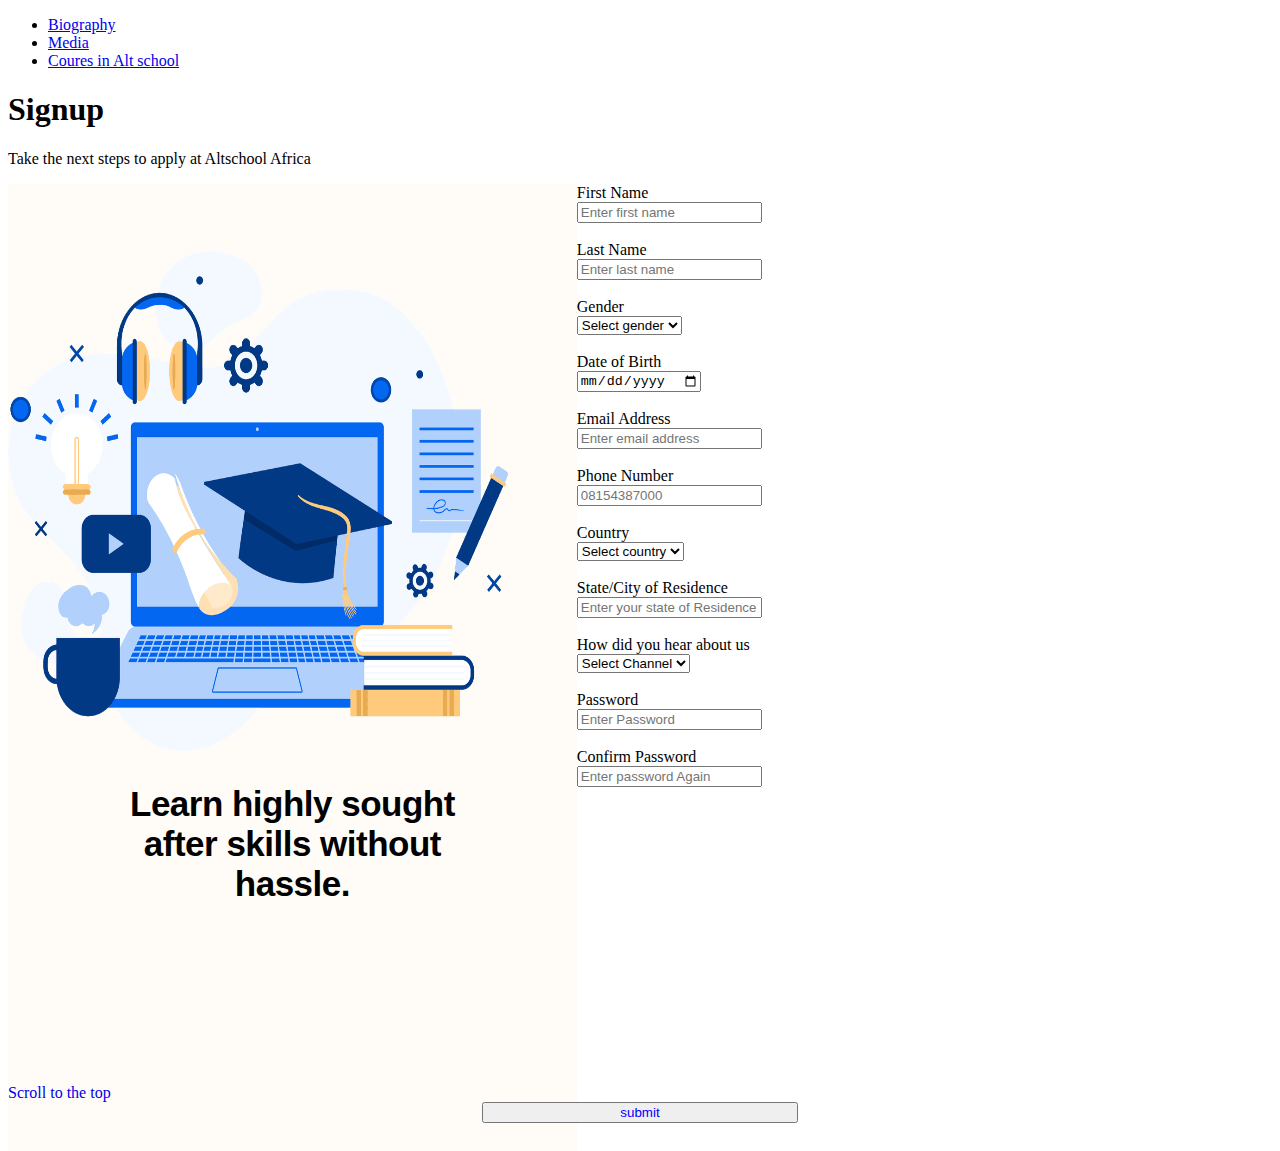
<file: form.html>
<!DOCTYPE html>
<html lang="en">
<head>
    <meta charset="UTF-8">
    <meta name="viewport" content="width=device-width, initial-scale=1.0">
    <title>Form</title>
    <link href="form.css" rel="stylesheet"/>
</head>
<body>
    <header>
        <nav id="top">
              <ul>

         <li>
            <a href="index.html">Biography</a>
         </li>
         <li>
            <a href="media.html">Media</a>
         </li>
         <li>
            <a href="Table.html">Coures in Alt school</a>
         </li>


              </ul>
        </nav>
    
            <h1 class="signup">Signup</h1>
                 <p>Take the next steps to apply at Altschool Africa</p>
        
        
    </header>

    <main class="main_content">
        <section class="style_content">
            <div>
                <img src="assets/images/https___res.cloudinary.com_talentql-inc_image_upload_v1703728439_student-portal_academic_zzg4hi.png" alt="illustration" width="500" height="500" style="color: transparent;"/>
            </div>
            <div>
                <h2 class="style_heroText__z_Ejv">
                    Learn highly sought
                    <br/>
                    after skills without
                    <br/>
                    hassle.
                </h2>
            </div>
        </section>

            <!--forms in html-->
            <form>
                 <div>

                 <label for="first name">First Name</label>
                 <br/>
                 <input type="text" placeholder="Enter first name" name="first name" id="first name"/>
                 <br/><br/>
                </div>
                <div>

                 <label for="Last Name">Last Name</label>
                 <br/>
                 <input type="text" placeholder="Enter last name" name="last name" id="Last Name"/>
                 <br/><br/>
                </div>

                <div>

                 <label for="Gender">Gender</label>
                 <br/>
                  <select id="Gender" name="Gender" required>
                    <option value=""hidden>Select gender</option>
                    <option value="male">Male</option>
                    <option value="female">femle</option>
                  </select>
                 <br/><br/> 
                </div>

                <div>

                 <label for="date of birth">Date of Birth</label>
                 <br/>
                 <input type= "date" id="date of birth" name=" date of birth" />
                 <br/><br/>

                </div>

                <div>

                 <label for="email address">Email Address</label>
                 <br/>
                 <input type="email" placeholder="Enter email address" name="email address" id="email address" required />
                 <br/><br/>

                </div>

                <div>

                 <label for="phone number">Phone Number</label>
                 <br/>
                 <input type="tel" placeholder="08154387000" name="phone number" id="phone number"/>
                 <br/><br/>

                </div>

                <div>

                  <label for="Country">Country</label>
                  <br/>
                  <select id="Country" name="Country">
                    <option value=""hidden>Select country</option>
                    <option value=" afghanistan">afghanistan</option>
                    <option value="Albania">Albania</option>
                    <option value="Algeria">Algeria</option>
                    <option value="Andorra">Andorra</option>
                    <option value="Angola">Angola</option>
                    <option value="Antigua">Antigua</option>
                    <option value="Argentina">Argentina</option>
                    <option value="Armonia">Armonia</option>
                    <option value="Bahamas">Bahamas</option>
                    <option value="Barain">Barain</option>
                    <option value="Bangladesh">Bangladesh</option>
                    <option value="cameroon">Cameroon</option>
                    <option value="canada">Canada</option>
                    <option value-="Cape verde">Cape verde</option>    
                    <option value="Chad">Chad</option>  
                    <option value="Equador">Equador</option> 
                    <option value="Egypt">Egypt</option>
                    <option value="El Savador">El Savador</option>
                    <option value="Finland">Finland</option>
                    <option value="France">France</option>
                    <option value="kazakhstan">kazakhstan</option>
                    <option value="Latvia">Latvia</option>
                    <option value="libiya">libiya</option>
                    <option value="Madagascar">Madagascar</option>
                    <option value="Mexico">Mexico</option>
                    <option value="Niger">Niger</option>
                    <option value="Nigera">Nigera</option>
                    <option value="Norway">Norway</option>
                    <option value="Oman">Oman</option>
                    <option value="pakistan">Pakistan</option>
                    <option value="Poland">Poland</option>
                    <option value="Qatar">Qatar</option>
                    <option value="Romania">Romania</option>
                    <option value="St luka">St luka</option>
                    <option value="Slovakia">Slovakia</option>
                    <option value="south Africa">South Africa</option>
                    <option value="Turkey">Turkey</option>
                    <option value="Ukraine">Ukraine</option>
                    <option value="Vetican city">Vetican city</option>
                 </select>
                 <br/><br/>
                </div>

                <div>
                  <label for="state/city of residence">State/City of Residence</label>
                  <br/>
                  <input type="text" placeholder="Enter your state of Residence" name="state/city of rsidence" id="state/city of residence"/>
                  <br/><br/>
                </div>


                <div>
                 <label for="how did you hear about us">How did you hear about us</label>
                 <br/>
                 <select id="how did you hear about us" name="how did you hear about us">
                    <option value=""hidden>Select Channel</option>
                    <option value="Twitter">Twitter</option>
                    <option value="Facebook">Facebook</option>
                    <option value="Likedin">Likedin</option>
                    <option value="Youtube">Youtube</option>
                    <option value="Friend">Friend</option>
                    <option value="Whatsapp">Whatsapp</option>
                    <option value="Instagram">Instagram</option>
                 </select>
                 <br/><br/>
                </div>


                <div>
                 <label for="password">Password</label>
                 <br/>
                 <input type="password" placeholder="Enter Password" name="password" id="password"/>
                 <br/><br/>
                </div>


                <div>
                 <label for="confirm password">Confirm Password</label>
                 <br/>
                 <input type="password" placeholder="Enter password Again" name="confirm password" id="confirm password"/>
                 <br/><br/>
                </div>
            </form>


    </main>
    <footer>

        <a href="#top" style="text-decoration: none;">Scroll to the top</a>
        

        <Center>
            <button class="button" type="submit" value="submit" style="width: 25%;">submit</button>

        </Center>
    </footer>
</body>
</file>
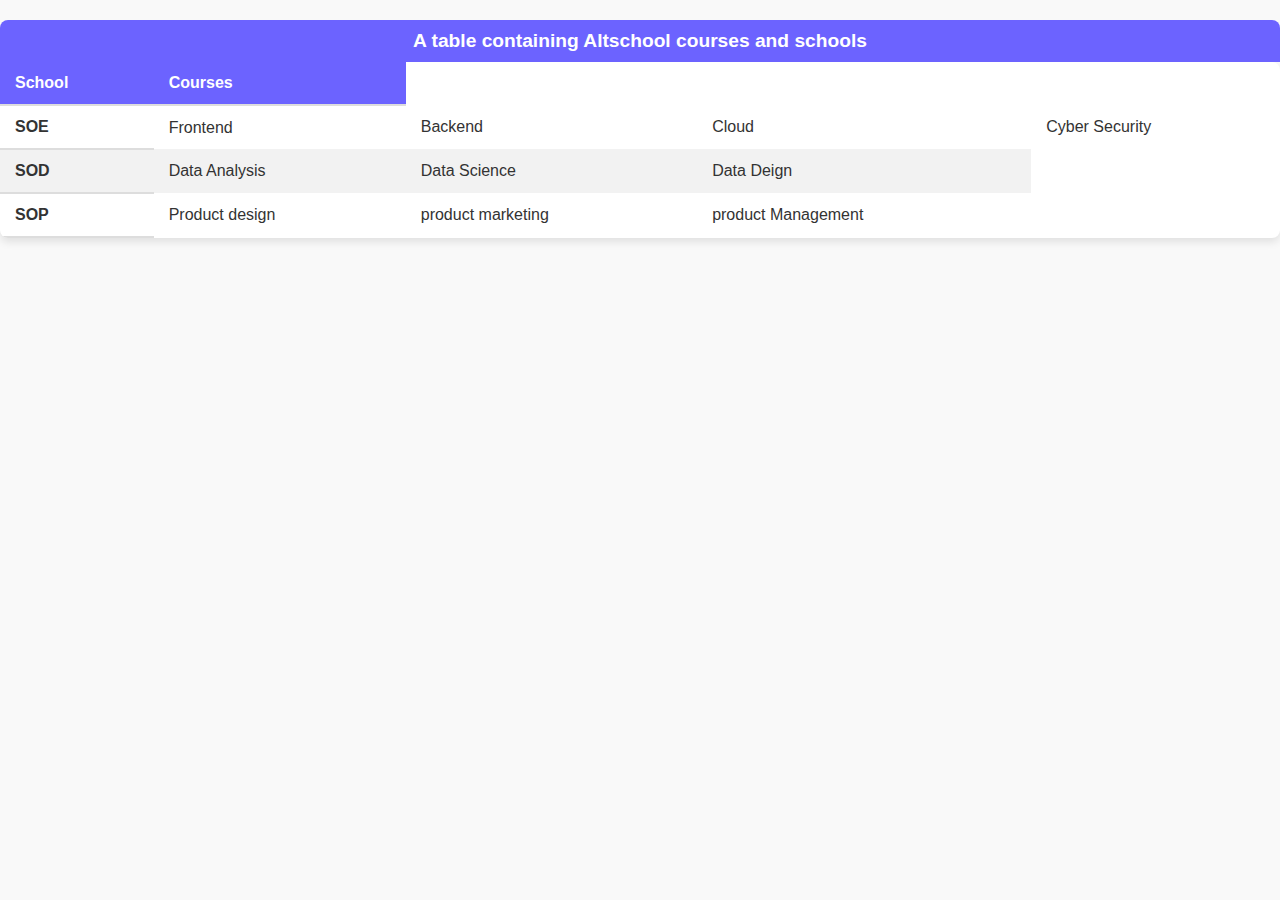
<file: Table.html>
<!DOCTYPE html>
<html lang="en">
<head>
    <meta charset="UTF-8">
    <meta name="viewport" content="width=device-width, initial-scale=1.0">
    <link href="table.css" rel="stylesheet"/>
    <title>courses in Altschool</title>
</head>
<body>
    <table>
        <caption>A table containing Altschool courses and schools</caption>
        <thead>
            <tr>
                <th>School</th>
                <th>Courses</th>

            </tr>
        </thead>
        <tbody>
            <tr>
                <th>SOE</th>
                <td>Frontend</td>
                <td>Backend</td>
                <td>Cloud</td>
                <td>Cyber Security</td>
            </tr>
            <tr>
                <th>SOD</th>
                <td>Data Analysis</td>
                <td>Data Science</td>
                <td>Data Deign</td>
            </tr>
            <tr>
                <th>SOP</th>
                <td>Product design</td>
                <td>product marketing</td>
                <td>product Management</td>
            </tr>


        </tbody>



    </table>
</body>
</html>
</file>
<file: form.css>
.style_heroText__z_Ejv {
    font-size: 2.1875rem;
    line-height: 40px;
    font-family:AlmarenaDisplayBold,sans-serif ;
    text-align: center;
    margin-bottom: 25px;
    letter-spacing: -.51px;


}
.style_content {
background: #fffcf8;
padding-top: 67px;
width: 45%;
height: 100vh;

}
section {
    display: block;
    unicode-bidi: isolate;
}
.main_content {
    display: flex;
    width: 100%;
    height: 100vh;
    
}
.button{
    color: blue;

}
</file>
<file: table.css>
body {
    font-family: 'Arial', sans-serif;
    margin: 0;
    padding: 0;
    background-color: #f9f9f9;
    color: #333;
}

table {
    width: 100%;
    border-collapse: collapse;
    margin: 20px 0;
    background-color: #fff;
    border-radius: 8px;
    overflow: hidden;
    box-shadow: 0 4px 8px rgba(0, 0, 0, 0.1);
}

caption {
    padding: 10px;
    font-size: 1.2em;
    font-weight: bold;
    background-color: #6c63ff;
    color: #fff;
}

thead {
    background-color: #6c63ff;
    color: #fff;
}

th, td {
    padding: 12px 15px;
    text-align: left;
}

th {
    font-weight: bold;
    border-bottom: 2px solid #ddd;
}

tr:nth-child(even) {
    background-color: #f2f2f2;
}

tr:hover {
    background-color: #e0e0e0;
}

@media (max-width: 768px) {
    table {
        display: block;
        overflow-x: auto;
        white-space: nowrap;
    }

    thead {
        display: none;
    }

    tbody, tr, td {
        display: block;
        width: 100%;
        box-sizing: border-box;
    }

    tr {
        margin-bottom: 10px;
        border: 1px solid #ddd;
    }

    td {
        display: flex;
        justify-content: space-between;
        padding: 10px;
        border-bottom: 1px solid #ddd;
    }

    td::before {
        content: attr(data-label);
        font-weight: bold;
        margin-right: 10px;
        white-space: nowrap;
    }
}
</file>
